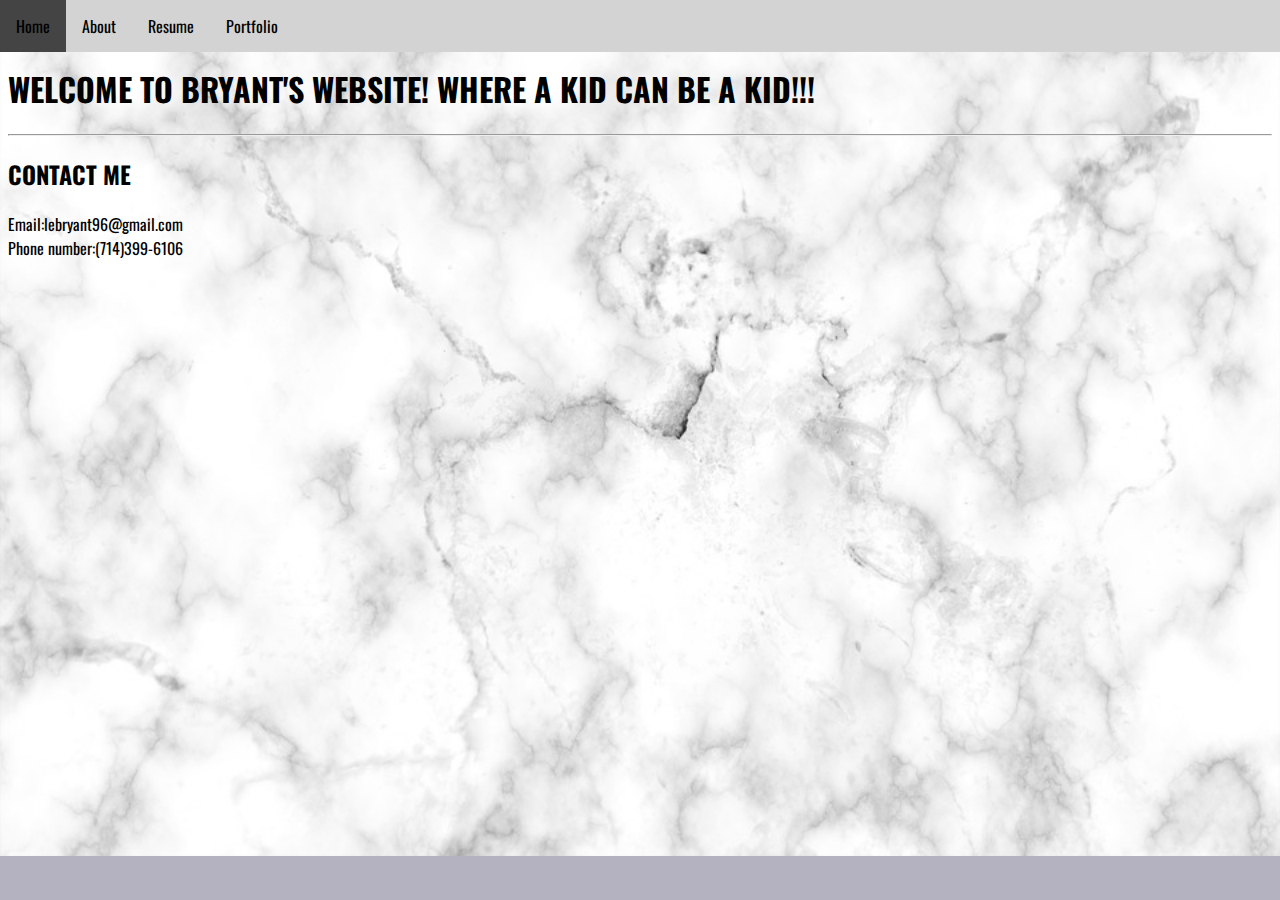
<file: index.html>
<!doctype html>
<html>
    <head>
        <meta charset="utf-8">
        <title>Index</title>
        <link href="index.css" rel="stylesheet" type="text/css">
        <link href="https://fonts.googleapis.com/css?family=Oswald" rel="stylesheet">
    </head>
    <body>
        <ul id="nav">
            <li><a href="index.html">Home</a></li><!--li stands for List Item-->
            <li><a href="about.html">About</a></li>
            <li><a href="resume.html">Resume</a></li>
            <li><a href="portfolio.html">Portfolio</a></li>
        </ul>
        <h1>WELCOME TO BRYANT'S WEBSITE! WHERE A KID CAN BE A KID!!!</h1>
        <hr>
        <h2>CONTACT ME</h2>
        <p>Email:lebryant96@gmail.com<br>
        Phone number:(714)399-6106
        </p>
    </body> 
</html>
</file>
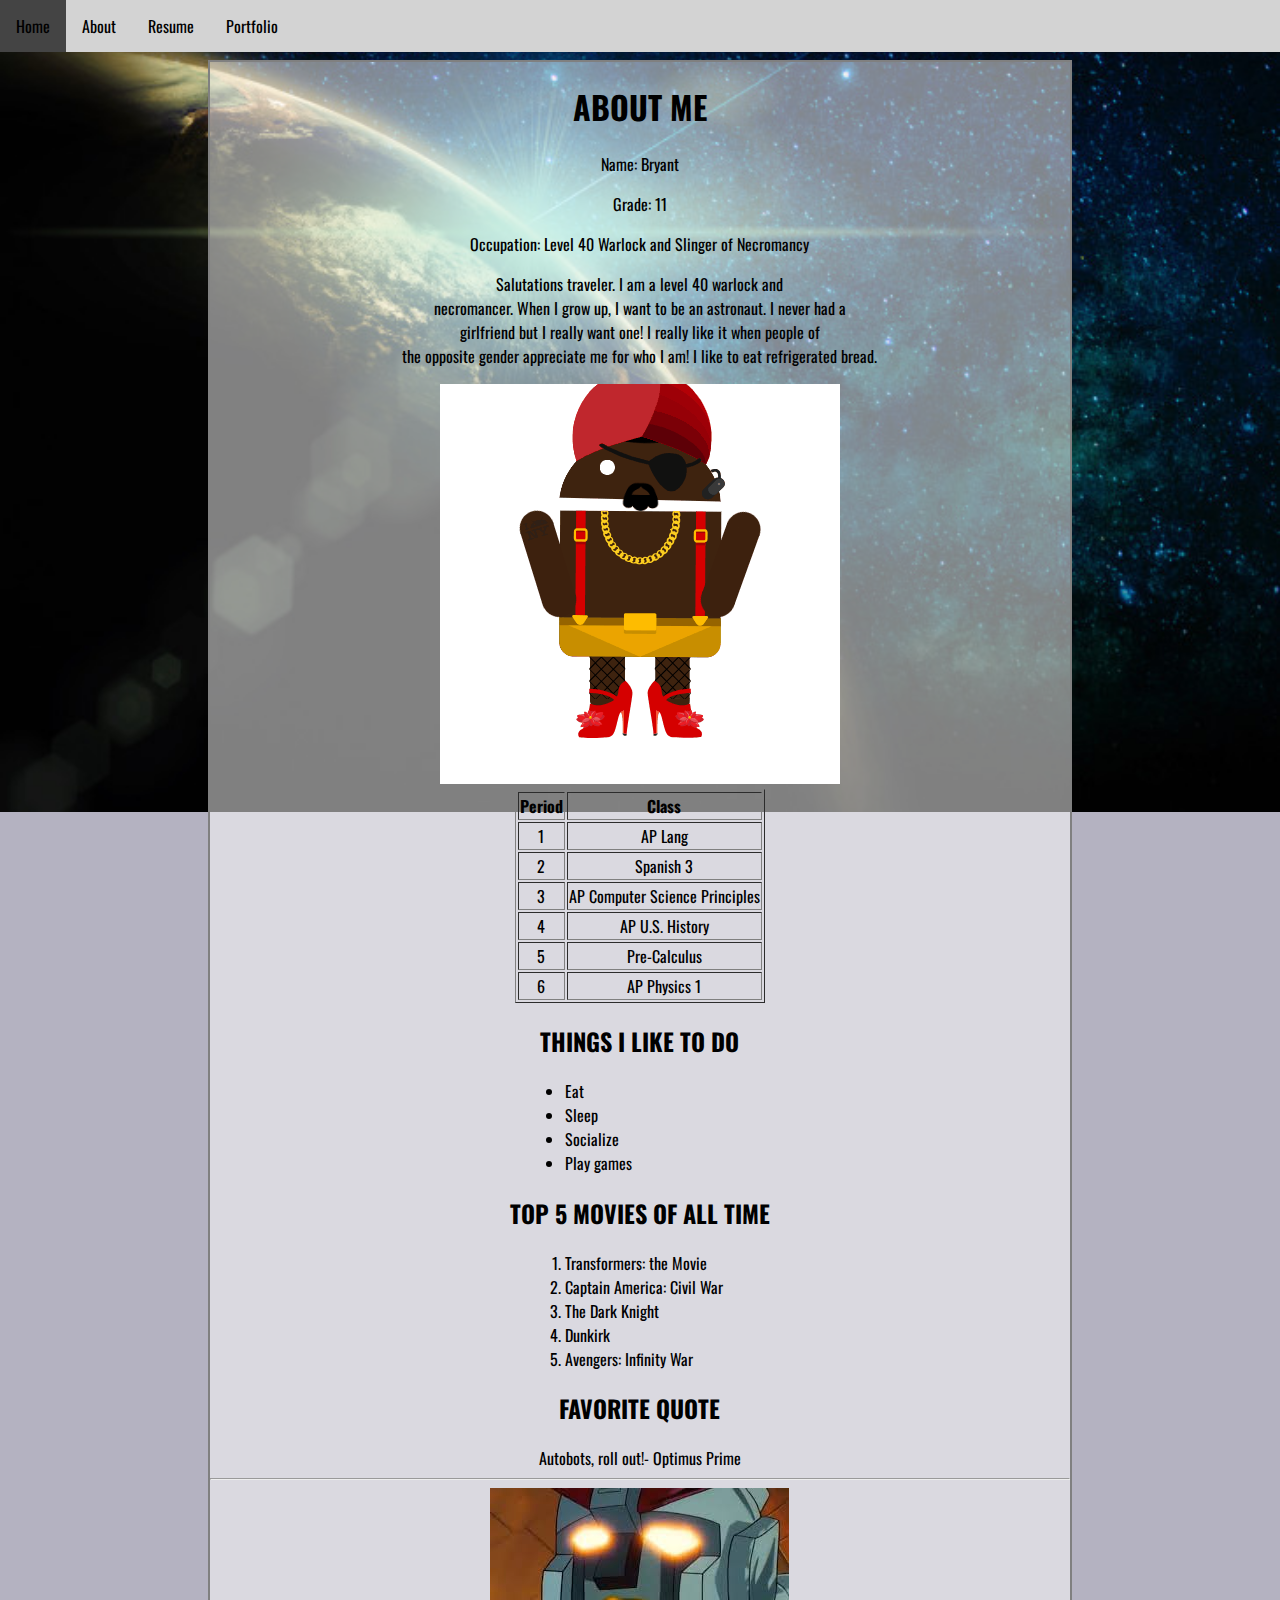
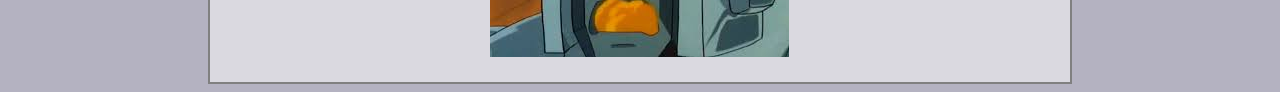
<file: about.html>
<!doctype html>
<html>
    <head>
        <meta charset="utf-8">
        <title>About</title>
        <link href="style.css" rel="stylesheet" type="text/css">
        <link href="https://fonts.googleapis.com/css?family=Oswald" rel="stylesheet">
    </head>
    <body>
        <ul id="nav"><!--This is a comment. ul stands for Unordered List-->
            <li><a href="index.html">Home</a></li><!--li stands for List Item-->
            <li><a href="about.html">About</a></li>
            <li><a href="resume.html">Resume</a></li>
            <li><a href="portfolio.html">Portfolio</a></li>
        </ul>
        <div id="content">
        <h1>ABOUT ME</h1>
        <p>Name: Bryant</p>
        <p>Grade: 11</p>
        <p>Occupation: Level 40 Warlock and Slinger of Necromancy</p>
        <p>Salutations traveler. I am a level 40 warlock and <br>
        necromancer. When I grow up, I want to be an astronaut. I never had a <br>
        girlfriend but I really want one! I really like it when people of <br>
        the opposite gender appreciate me for who I am! I like to eat
        refrigerated bread.</p>
        <img src="avatar.gif">
        <table border="1">
            <tr><!--Table Row of Headings-->
                <th>Period</th>
                <th>Class</th>
            </tr>
            <tr><!--Period 1 Row-->
                <td>1</td>
                <td>AP Lang</td>
            </tr>
            <tr><!--Period 2 Row-->
                <td>2</td>
                <td>Spanish 3</td>
            </tr>
            <tr><!--Period 3 Row-->
                <td>3</td>
                <td>AP Computer Science Principles</td>
            </tr>
            <tr><!--Period 4 Row-->
                <td>4</td>
                <td>AP U.S. History</td>
            </tr>
            <tr><!--Period 5 Row-->
                <td>5</td>
                <td>Pre-Calculus</td>
            </tr>
            <tr><!--Period 6-->
                <td>6</td>
                <td>AP Physics 1</td>
            </tr>
        </table>
        <h2>THINGS I LIKE TO DO</h2>
        <ul>
            <li>Eat</li>
            <li>Sleep</li>
            <li>Socialize</li>
            <li>Play games</li>
        </ul>
        <h2>TOP 5 MOVIES OF ALL TIME</h2>
        <ol>
            <li>Transformers: the Movie</li>
            <li>Captain America: Civil War</li>
            <li>The Dark Knight</li>
            <li>Dunkirk</li>
            <li>Avengers: Infinity War</li>
        </ol>
        <h2>FAVORITE QUOTE</h2>
        Autobots, roll out!- Optimus Prime
        <hr>
        <img src="prowl.jpg">
        </div>
    </body>
</html>
</file>
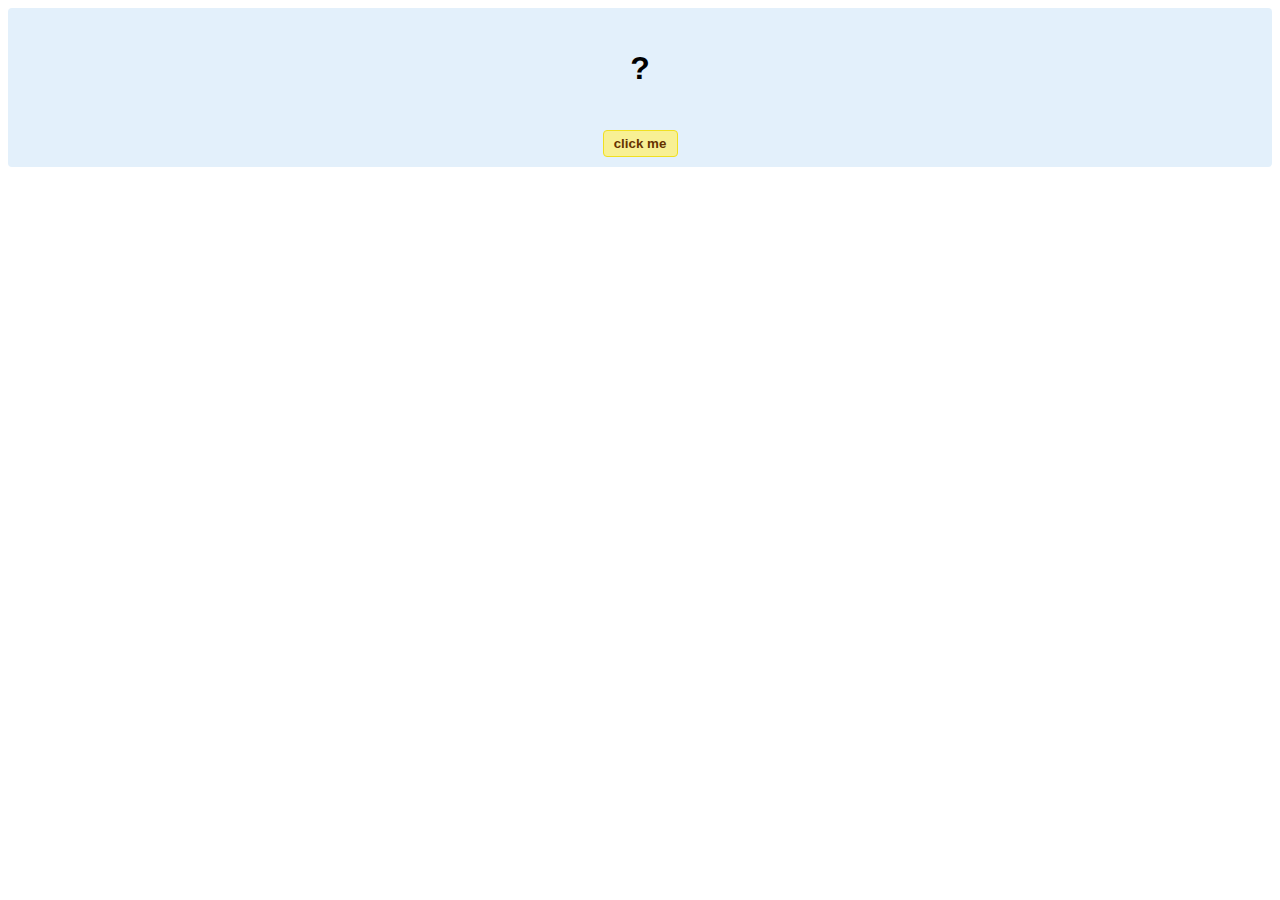
<file: hello-world.html>
<!DOCTYPE html>
<!-- HTML5 Hello world by kirupa - http://www.kirupa.com/html5/getting_your_feet_wet_html5_pg1.htm -->
<html lang="en-us">

<head>
<meta charset="utf-8">
<title>Hello...</title>
<style type="text/css">
#mainContent {
	font-family: Arial, Helvetica, sans-serif;
	font-size: xx-large;
	font-weight: bold;
	background-color: #E3F0FB;
	border-radius: 4px;
	padding: 10px;
	text-align: center;
}
.buttonStyle {
	border-radius: 4px;
	border: thin solid #F0E020;
	padding: 5px;
	background-color: #F8F094;
	font-family: "Segoe UI", Tahoma, Geneva, Verdana, sans-serif;
	font-weight: bold;
	color: #663300;
	width: 75px;
}

.buttonStyle:hover {
	border: thin solid #FFCC00;
	background-color: #FCF9D6;
	color: #996633;
	cursor: pointer;
}
.buttonStyle:active {
	border: thin solid #99CC00;
	background-color: #F5FFD2;
	color: #669900;
	cursor: pointer;
}

</style>
</head>

<body>
<div id="mainContent">
<p id="helloText">?</p>
<button id="clickButton" class="buttonStyle">click me</button>
</div>
<script> 
var myButton = document.getElementById("clickButton");
var myText = document.getElementById("helloText");

myButton.addEventListener('click', doSomething, false)

function doSomething() {
	myText.textContent = "hello, world!";
}
</script>

</body>
</html>
</file>
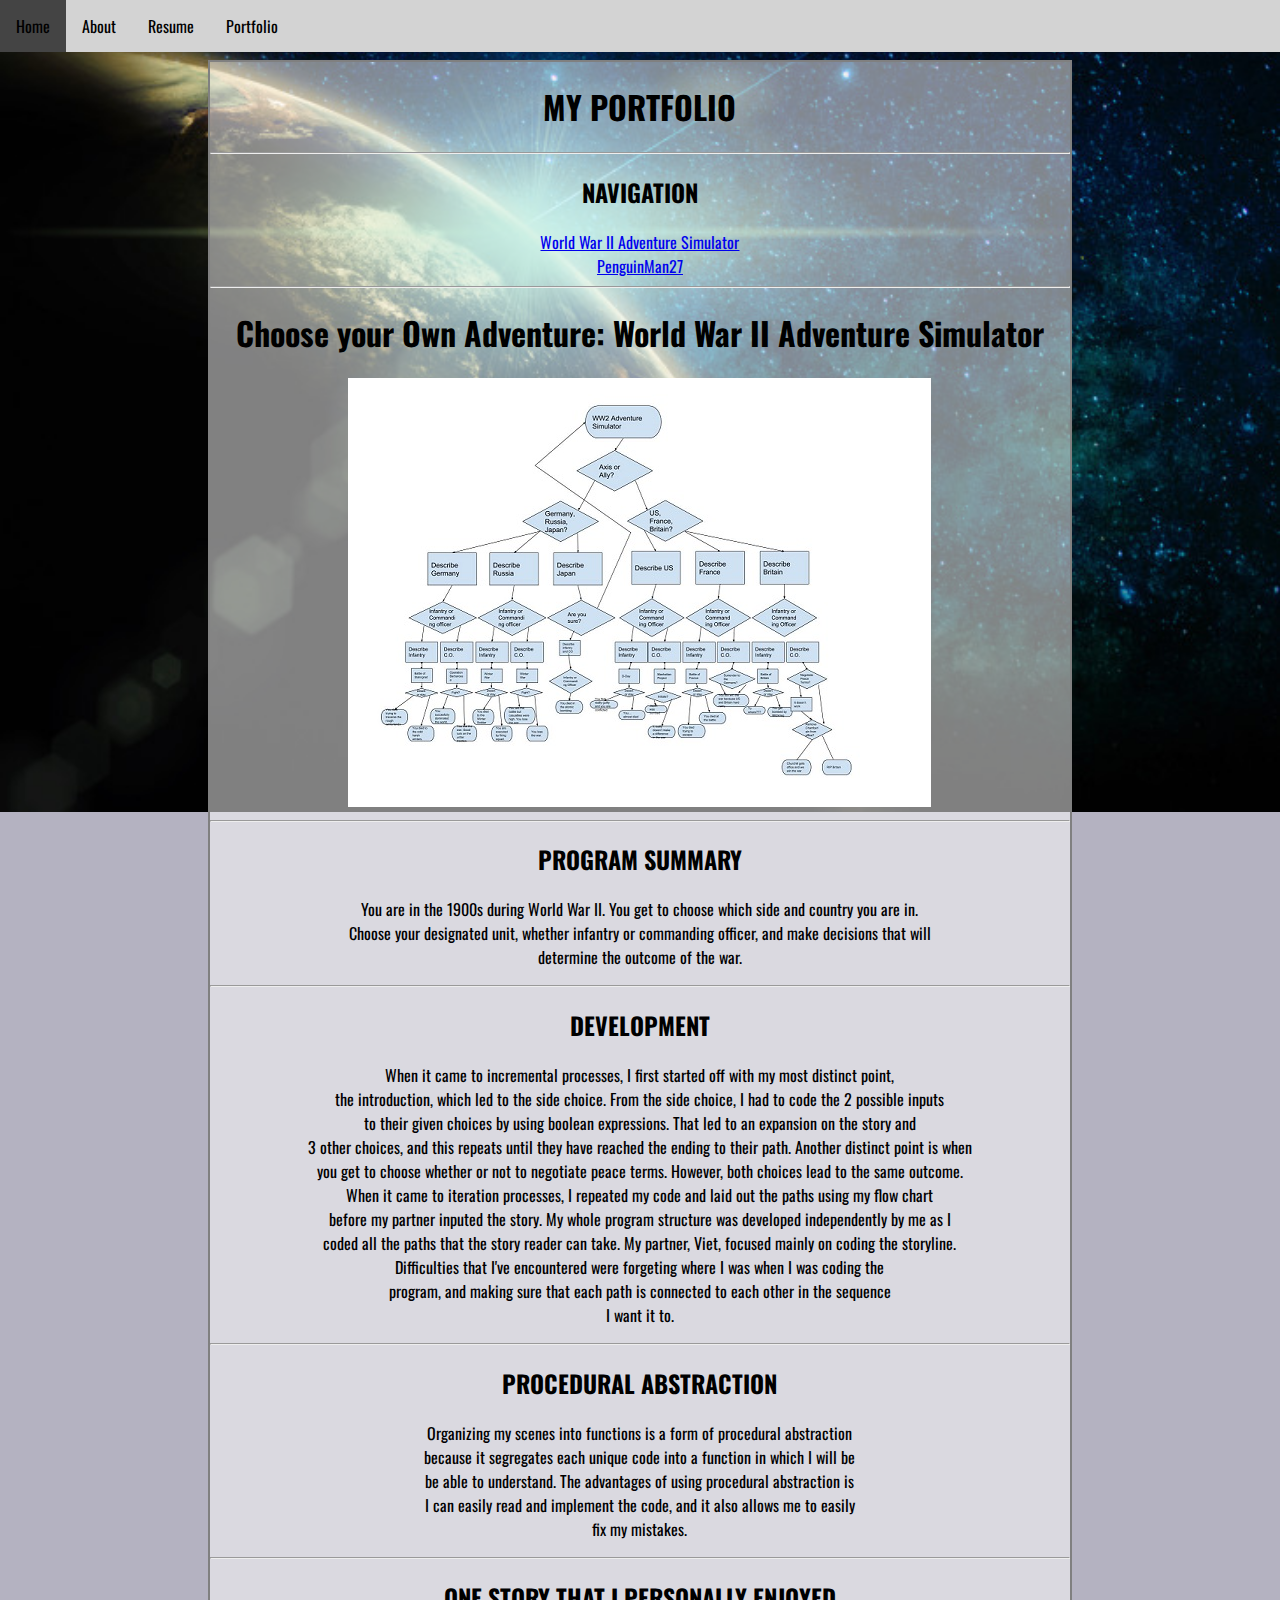
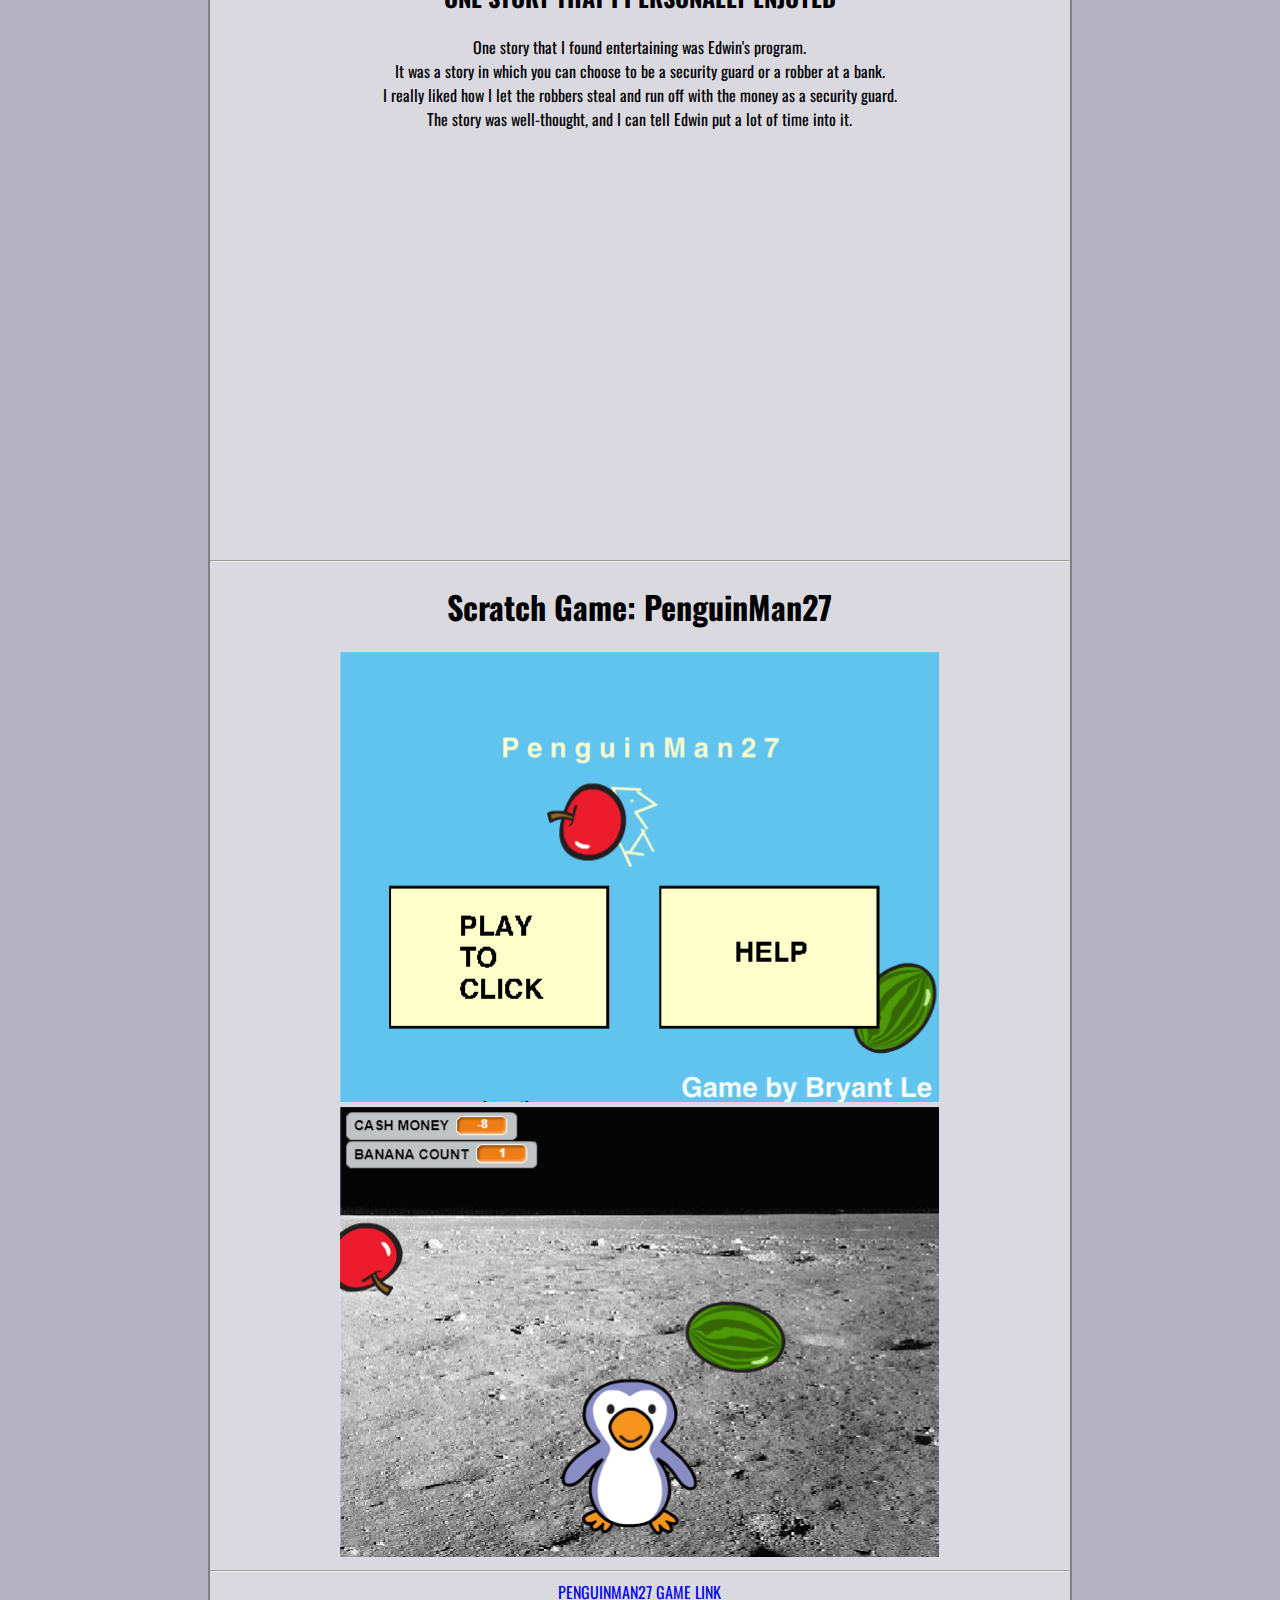
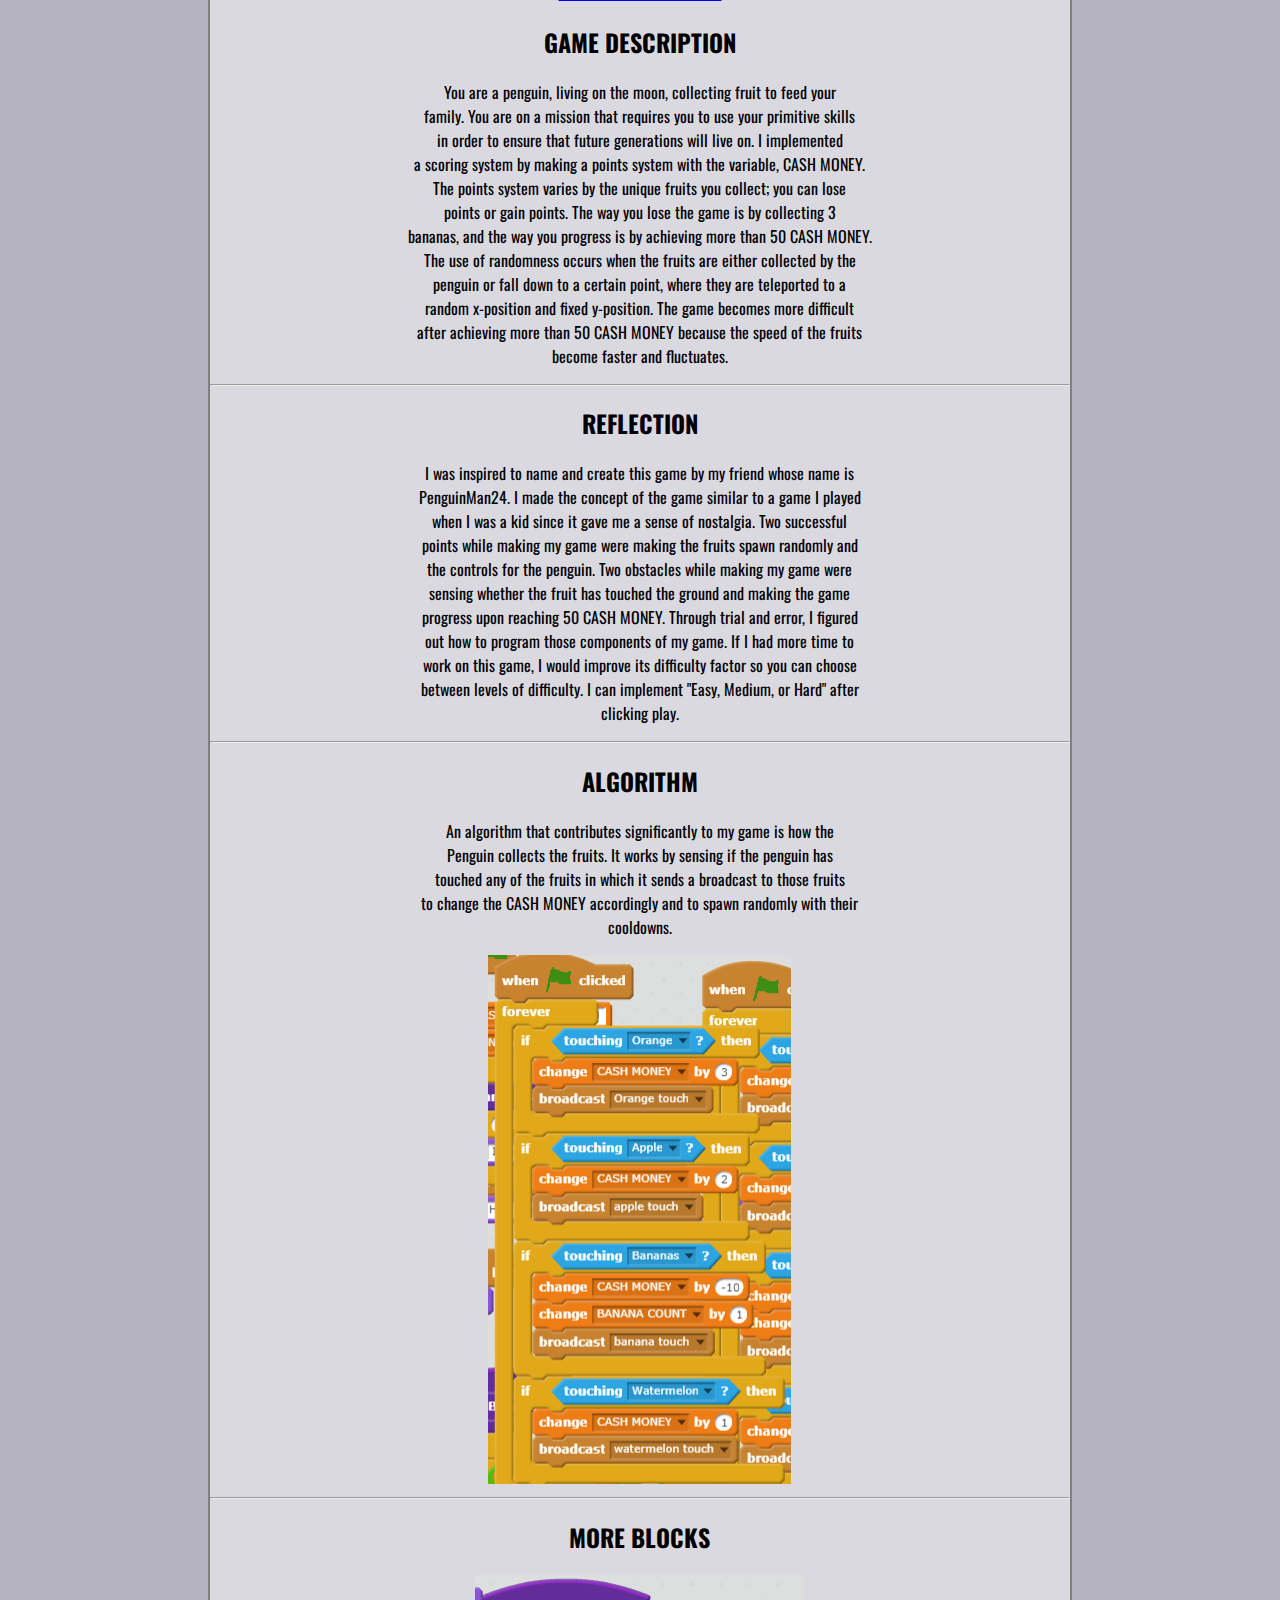
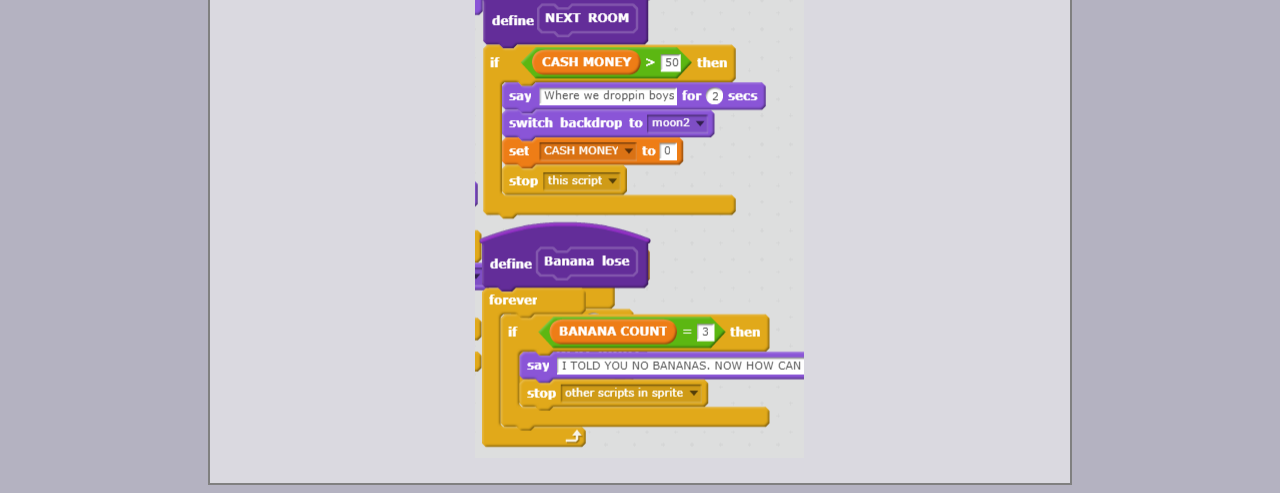
<file: portfolio.html>
<!doctype html>
<html>
    <head>
        <meta charset="utf-8">
        <title>Portfolio</title>
        <link href="style.css" rel="stylesheet" type="text/css">
        <link href="https://fonts.googleapis.com/css?family=Oswald" rel="stylesheet">
    </head>
    <body>
        <ul id="nav">
            <li><a href="index.html">Home</a></li><!--li stands for List Item-->
            <li><a href="about.html">About</a></li>
            <li><a href="resume.html">Resume</a></li>
            <li><a href="portfolio.html">Portfolio</a></li>
        </ul>
        <div id="content">
            <h1>MY PORTFOLIO</h1>
            <hr>
            <h2>NAVIGATION</h2>
            <a href = "#CYOA">World War II Adventure Simulator</a><br>
            <a href = "#game">PenguinMan27</a>
            <hr>
            <h1 id = "CYOA">Choose your Own Adventure: World War II Adventure Simulator</h1>
            <a href="https://docs.google.com/drawings/d/1OHhxM4xcmG7rY0AvfuZh69S_YEwRsOJfcw9y2AcdCI4/edit?usp=sharing" target="_blank"><img src = "CYOA Python Flowchart.jpg"></a>
            <hr>
            <h2>PROGRAM SUMMARY</h2>
            <p>You are in the 1900s during World War II. You get to choose which side and country you are in.<br>
            Choose your designated unit, whether infantry or commanding officer, and make decisions that will<br>
            determine the outcome of the war.</p>
            <hr>
            <h2>DEVELOPMENT</h2>
            <p>When it came to incremental processes, I first started off with my most distinct point,<br>
            the introduction, which led to the side choice. From the side choice, I had to code the 2 possible inputs<br>
            to their given choices by using boolean expressions. That led to an expansion on the story and<br>
            3 other choices, and this repeats until they have reached the ending to their path. Another distinct point is when<br>
            you get to choose whether or not to negotiate peace terms. However, both choices lead to the same outcome.<br>
            When it came to iteration processes, I repeated my code and laid out the paths using my flow chart<br>
            before my partner inputed the story. My whole program structure was developed independently by me as I<br>
            coded all the paths that the story reader can take. My partner, Viet, focused mainly on coding the storyline.<br>
            Difficulties that I've encountered were forgeting where I was when I was coding the<br>
            program, and making sure that each path is connected to each other in the sequence<br>
            I want it to.</p>
            <hr>
            <h2>PROCEDURAL ABSTRACTION</h2>
            <p>Organizing my scenes into functions is a form of procedural abstraction<br>
            because it segregates each unique code into a function in which I will be<br>
            be able to understand. The advantages of using procedural abstraction is<br>
            I can easily read and implement the code, and it also allows me to easily<br>
            fix my mistakes.</p>
            <hr>
            <h2>ONE STORY THAT I PERSONALLY ENJOYED</h2>
            <p>One story that I found entertaining was Edwin's program.<br>
            It was a story in which you can choose to be a security guard or a robber at a bank.<br>
            I really liked how I let the robbers steal and run off with the money as a security guard.<br>
            The story was well-thought, and I can tell Edwin put a lot of time into it.</p>
            <iframe height="400px" width="100%" src="https://repl.it/@BryantLe/World-War-II-ADVENTURE-SIMULATOR-1?lite=true" scrolling="no" frameborder="no" allowtransparency="true" allowfullscreen="true" sandbox="allow-forms allow-pointer-lock allow-popups allow-same-origin allow-scripts allow-modals"></iframe>
            <hr>
            <h1 id = "game">Scratch Game: PenguinMan27</h1>
            <img src="penguinman27home.png">
            <img src="penguinman27in.png">
            <hr>
            <a href="https://scratch.mit.edu/projects/259135203/">PENGUINMAN27 GAME LINK</a>
            <h2>GAME DESCRIPTION</h2>
            <p>You are a penguin, living on the moon, collecting fruit to feed your<br>
            family. You are on a mission that requires you to use your primitive skills<br>
            in order to ensure that future generations will live on. I implemented<br>
            a scoring system by making a points system with the variable, CASH MONEY.<br>
            The points system varies by the unique fruits you collect; you can lose<br>
            points or gain points. The way you lose the game is by collecting 3<br>
            bananas, and the way you progress is by achieving more than 50 CASH MONEY.<br>
            The use of randomness occurs when the fruits are either collected by the<br>
            penguin or fall down to a certain point, where they are teleported to a<br>
            random x-position and fixed y-position. The game becomes more difficult<br>
            after achieving more than 50 CASH MONEY because the speed of the fruits<br>
            become faster and fluctuates.</p>
            <hr>
            <h2>REFLECTION</h2>
            <p>I was inspired to name and create this game by my friend whose name is<br>
            PenguinMan24. I made the concept of the game similar to a game I played<br>
            when I was a kid since it gave me a sense of nostalgia. Two successful<br>
            points while making my game were making the fruits spawn randomly and<br>
            the controls for the penguin. Two obstacles while making my game were<br>
            sensing whether the fruit has touched the ground and making the game<br>
            progress upon reaching 50 CASH MONEY. Through trial and error, I figured<br>
            out how to program those components of my game. If I had more time to<br>
            work on this game, I would improve its difficulty factor so you can choose<br>
            between levels of difficulty. I can implement "Easy, Medium, or Hard" after<br>
            clicking play.</p>
            <hr>
            <h2>ALGORITHM</h2>
            <p>An algorithm that contributes significantly to my game is how the<br>
            Penguin collects the fruits. It works by sensing if the penguin has<br>
            touched any of the fruits in which it sends a broadcast to those fruits<br>
            to change the CASH MONEY accordingly and to spawn randomly with their<br>
            cooldowns.</p>
            <img src="algorithm.png">
            <hr>
            <h2>MORE BLOCKS</h2>
            <img src="moreblocks.png">
        </div>
    </body>
</html>
</file>
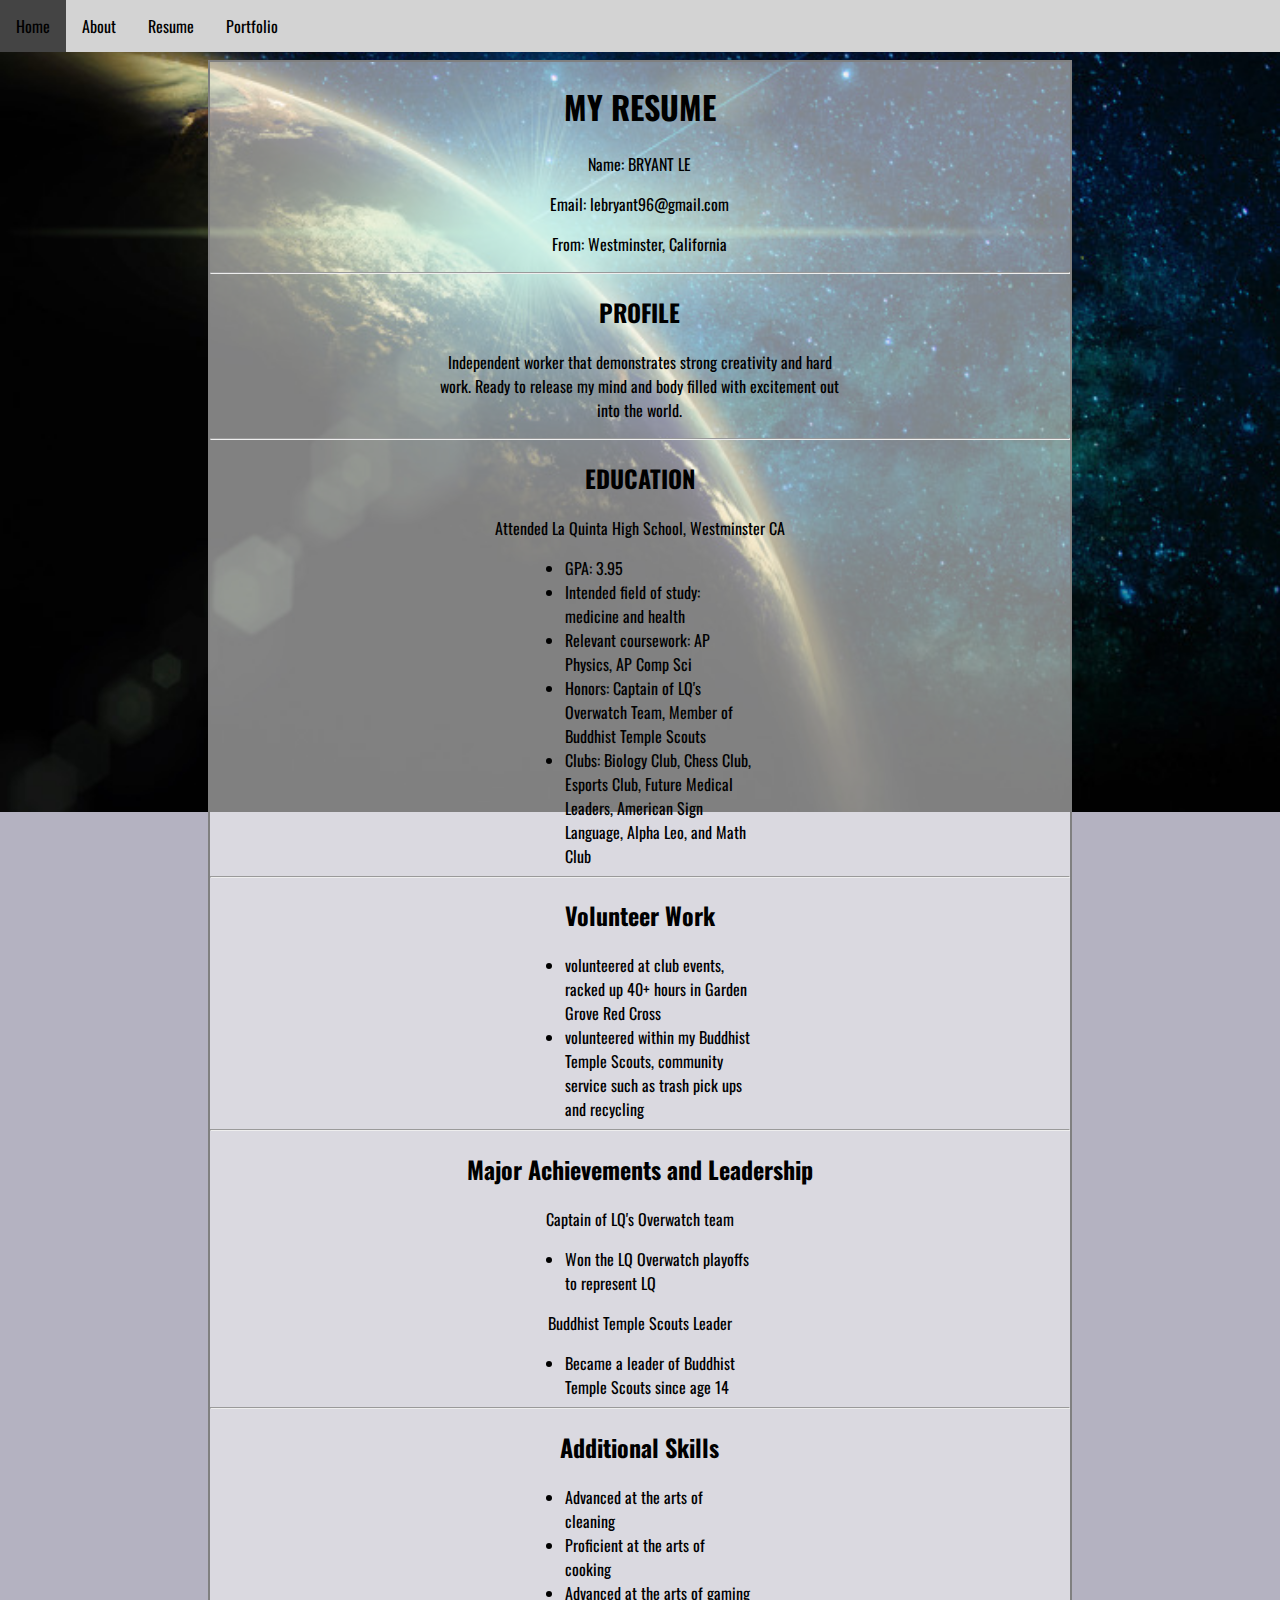
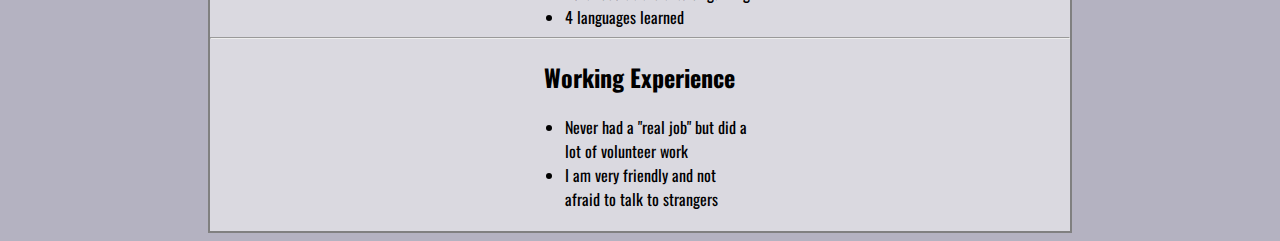
<file: resume.html>
<!doctype html>
<html>
    <head>
        <meta charset="utf-8">
        <title>Resume</title>
        <link href="style.css" rel="stylesheet" type="text/css">
        <link href="https://fonts.googleapis.com/css?family=Oswald" rel="stylesheet">
    </head>
    <body>
        <ul id="nav">
            <li><a href="index.html">Home</a></li><!--li stands for List Item-->
            <li><a href="about.html">About</a></li>
            <li><a href="resume.html">Resume</a></li>
            <li><a href="portfolio.html">Portfolio</a></li>
        </ul>
        <div id="content">
            <h1>MY RESUME</h1>
           <p>Name: BRYANT LE</p>
           <p>Email: lebryant96@gmail.com</p>
           <p>From: Westminster, California</p>
           <hr>
           <h2>PROFILE</h2>
           <p>Independent worker that demonstrates strong creativity and hard<br>
           work. Ready to release my mind and body filled with excitement out<br>
           into the world. </p>
           <hr>
           <h2>EDUCATION</h2>
           <p>Attended La Quinta High School, Westminster CA</p>
           <ul>
               <li>GPA: 3.95</li>
               <li>Intended field of study: medicine and health</li>
               <li>Relevant coursework: AP Physics, AP Comp Sci</li>
               <li>Honors: Captain of LQ's Overwatch Team, Member of Buddhist 
               Temple Scouts</li>
               <li>Clubs: Biology Club, Chess Club, Esports Club, Future Medical
               Leaders, American Sign Language, Alpha Leo, and Math Club</li>
           </ul>
               <hr>
               <h2>Volunteer Work</h2>
                   <ul>
                       <li>volunteered at club events, racked up 40+ hours in Garden
                       Grove Red Cross</li>
                       <li>volunteered within my Buddhist Temple Scouts, community
                       service such as trash pick ups and recycling</li>
                   </ul>
                   <hr>
               <h2>Major Achievements and Leadership</h2>
               <p>Captain of LQ's Overwatch team</p>
               <ul>
                   <li>Won the LQ Overwatch playoffs to represent LQ</li>
               </ul>
               <p>Buddhist Temple Scouts Leader</p>
               <ul>
                   <li>Became a leader of Buddhist Temple Scouts since age 14</li>
               </ul>
               <hr>
               <h2>Additional Skills</h2>
               <ul>
                   <li>Advanced at the arts of cleaning</li>
                   <li>Proficient at the arts of cooking</li>
                   <li>Advanced at the arts of gaming</li>
                   <li>4 languages learned</li>
               </ul>
               <hr>
               <h2>Working Experience</h2>
               <ul>
                   <li>Never had a "real job" but did a lot of volunteer work</li>
                   <li>I am very friendly and not afraid to talk to strangers</li>
               </ul>
        </div>
    </body>
</html>
</file>
<file: index.css>
body {
    background-image: url("white.jpg");
    background-repeat: no-repeat;
    background-size: 100%;
    background-attachment: fixed;
    background-color:#b4b2c1;
    font-family: 'Oswald', sans-serif;
}

#nav {
    list-style-type: none;
    margin: -8px;
    padding: 0;
    overflow: hidden;
    background-color: lightgrey;
}

#nav li {
    float: left;
}

#nav li a{
    display: block;
    padding: 14px 16px;
    text-align: center;
    color: black;
    text-decoration: none;
}

#nav li a:hover{
    background-color: #444444;
}

#content {
    border: solid blue 2px;
    margin-top: 16px;
    width: 68%;
    margin-left: auto;
    margin-right: auto;
    text-align: center;
    padding-bottom: 20px;
    background-color: rgba(255,255,255,0.5);
}
table {
    margin: auto;
}
#content ul, #content ol{
    margin: auto;
    width: 22%;
    text-align: left;
}
</file>
<file: style.css>
body {
    background-image: url("space1.jpg");
    background-repeat: no-repeat;
    background-size: 100%;
    background-attachment: fixed;
    background-color:#b4b2c1;
    font-family: 'Oswald', sans-serif;
}

#nav {
    list-style-type: none;
    margin: -8px;
    padding: 0;
    overflow: hidden;
    background-color: lightgrey;
}

#nav li {
    float: left;
}

#nav li a{
    display: block;
    padding: 14px 16px;
    text-align: center;
    color: black;
    text-decoration: none;
}

#nav li a:hover{
    background-color: #444444;
}

#content {
    border: solid gray 2px;
    margin-top: 16px;
    width: 68%;
    margin-left: auto;
    margin-right: auto;
    text-align: center;
    padding-bottom: 20px;
    background-color: rgba(255,255,255,0.5);
}
table {
    margin: auto;
}
#content ul, #content ol{
    margin: auto;
    width: 22%;
    text-align: left;
}
</file>
